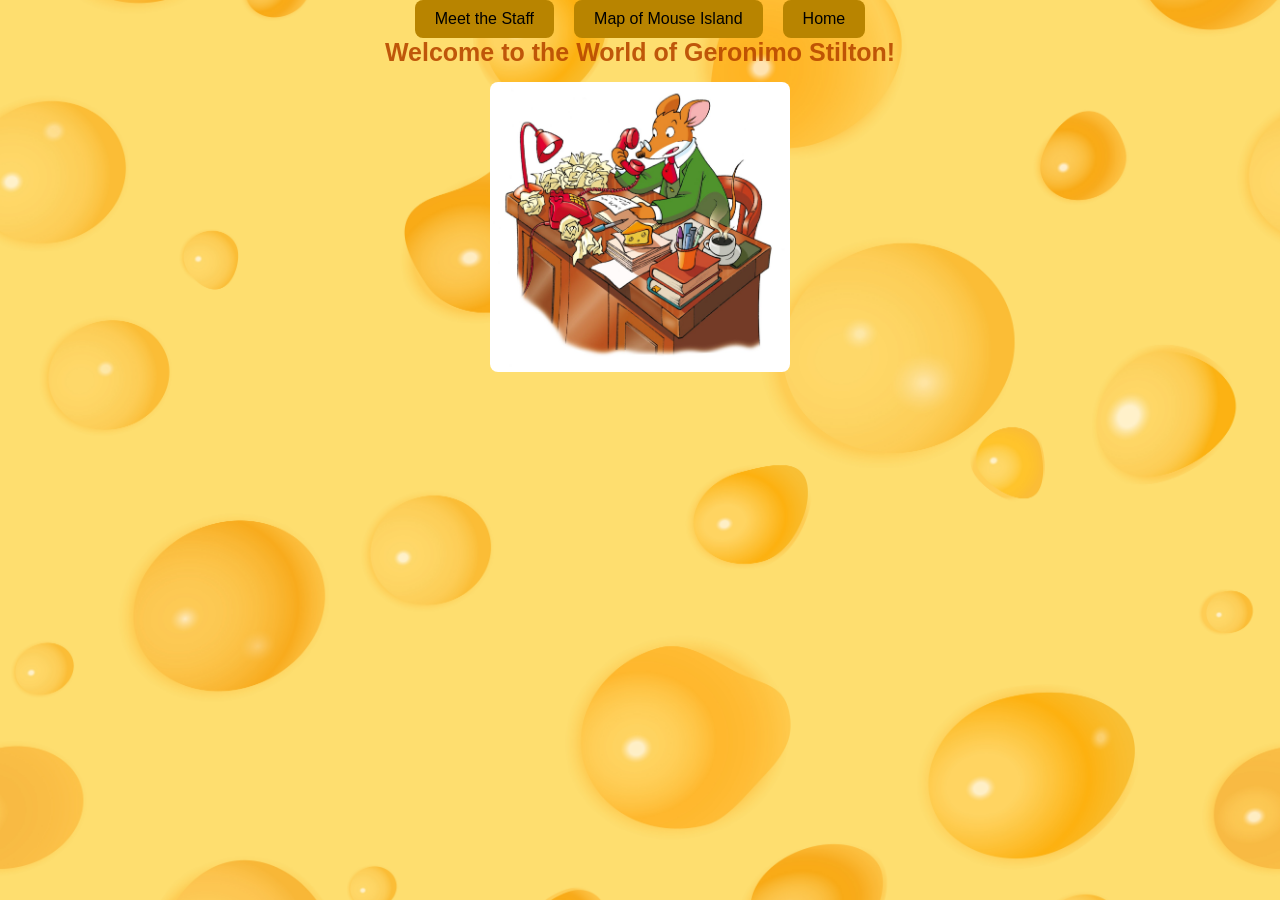
<file: Website/index.html>
<!DOCTYPE html>
<html lang="en">

<head>
    <meta charset="UTF-8">
    <meta name="viewport" content="width=device-width, initial-scale=1.0">
    <link rel="stylesheet" href="./stylish.css">
    <title>Home Page</title>
</head>

<body>
    <nav>
        <div class="button"><a href="./staff.html">Meet the Staff</a></div>
        <div class="button"><a href="./map-of-mouse-island.html">Map of Mouse Island</a></div>
        <div class="button"><a href="./index.html">Home</a></div>
    </nav>

    <div class="main-container">
        <main>
            <h1>Welcome to the World of Geronimo Stilton!</h1>
<img src="./images/geronimo-stilton-at-desk1.jpg" alt="Geronimo at Desk">

        </main>
    </div>


</body>

</html>
</file>
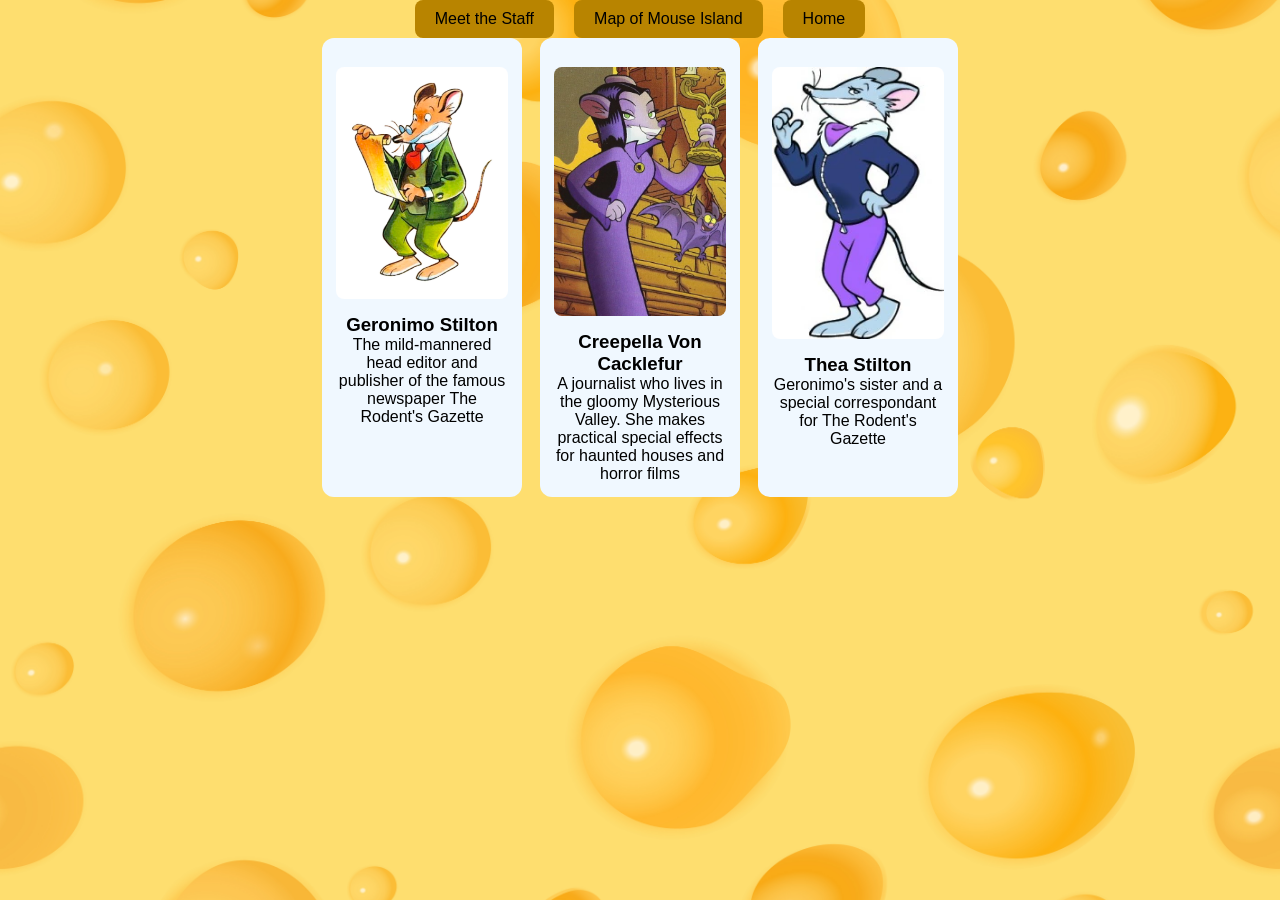
<file: Website/characters.html>
<!DOCTYPE html>
<html lang="en">

<head>
    <meta charset="UTF-8">
    <meta name="viewport" content="width=device-width, initial-scale=1.0">
    <title>Meet the Characters</title>
    <link rel="stylesheet" href="./stylish.css">
</head>

<body>
    <nav>
        <div class="button"><a href="./staff.html">Meet the Staff</a></div>
        <div class="button"><a href="./map-of-mouse-island.html">Map of Mouse Island</a></div>
        <div class="button"><a href="./index.html">Home</a></div>
    </nav>

    <div class="characters-box">
        <div class="profile-card">
            <img src="./images/geronimo.jpg" alt="Geronimo Portrait">
            <h3>Geronimo Stilton</h3>
            <p>The mild-mannered head editor and publisher of the famous newspaper The Rodent's Gazette</p>
        </div>

        <div class="profile-card">
            <img src="./images/Creepella.jpg" alt="Creepella Portrait">
            <h3>Creepella Von Cacklefur</h3>
            <p>A journalist who lives in the gloomy Mysterious Valley. She makes practical special effects for haunted
                houses and horror films</p>
        </div>

        <div class="profile-card">
            <img src="./images/Thea-190x300.webp" alt="Geronimo Portrait">
            <h3>Thea Stilton</h3>
            <p>Geronimo's sister and a special correspondant for The Rodent's Gazette</p>
        </div>

    </div>
</body>

</html>
</file>
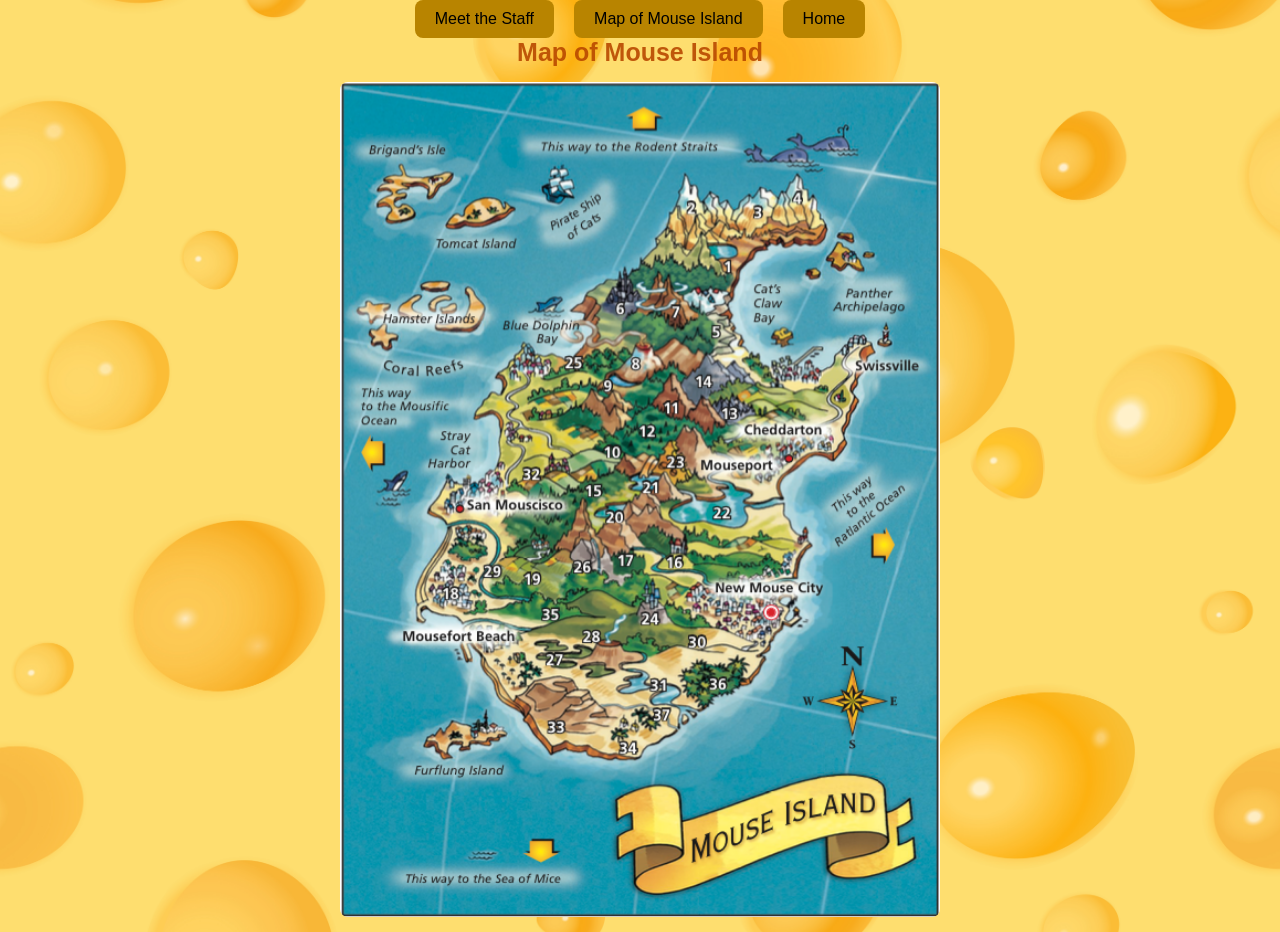
<file: Website/map-of-mouse-island.html>
<!DOCTYPE html>
<html lang="en">
<head>
    <meta charset="UTF-8">
    <meta name="viewport" content="width=device-width, initial-scale=1.0">
    <title>Map of Mouse Island</title>
    <link rel="stylesheet" href="./stylish.css">
</head>
<body>
    <nav>
        <div class="button"><a href="./staff.html">Meet the Staff</a></div>
        <div class="button"><a href="./map-of-mouse-island.html">Map of Mouse Island</a></div>
        <div class="button"><a href="./index.html">Home</a></div>
    </nav>

    <div class="main-container">
        <main>
            <h1>Map of Mouse Island</h1>
<img class="mouse-island" src="./images/Mouse Island Map.png" alt="Map of Mouse Island">

        </main>
    </div>
    
</body>
</html>
</file>
<file: Website/stylish.css>
* {
    margin: 0;
    padding: 0;
    box-sizing: border-box;
}

body {
    height: 100vh;
    width: 100 vw;
    font-family: 'Segoe UI', Tahoma, Geneva, Verdana, sans-serif;
    gap: 10px;

    background-image: url('/Website/images/cheese-background.jpg');
    background-size: cover;
    background-position: center;
    background-repeat: no-repeat;

}
.main-container {
    display: flex;
    flex-direction:column;
    justify-content: center;
}

h1 {
    text-align: center;
    color: rgba(184, 73, 0, 0.904);
    font-size: 25px;
}

img {
    width: 300px;
    height: auto;
    display: block;
    margin: 15px auto;
    border-radius: 8px;
}

.mouse-island {
    width: 600px
}

.button a{
    display: block;
    background-color: rgb(184, 132, 0);
    color: black;
    padding: 10px 20px;
    border-radius: 8px;
    text-decoration: none;
}

nav {
    display: flex;
    flex-direction: row;
    justify-content: center;
    gap: 20px
}
.characters-box {
    display: flex;
    justify-content: center;
    gap: 18px;
    flex-wrap: wrap;
}

.profile-card {
    width: 200px;
    background-color: aliceblue;
    border-radius: 12px;
    padding: 14px;
    text-align: center;
}

.profile-card img {
    width: 100%;
    height: auto;
  object-fit: cover;
}
</file>
